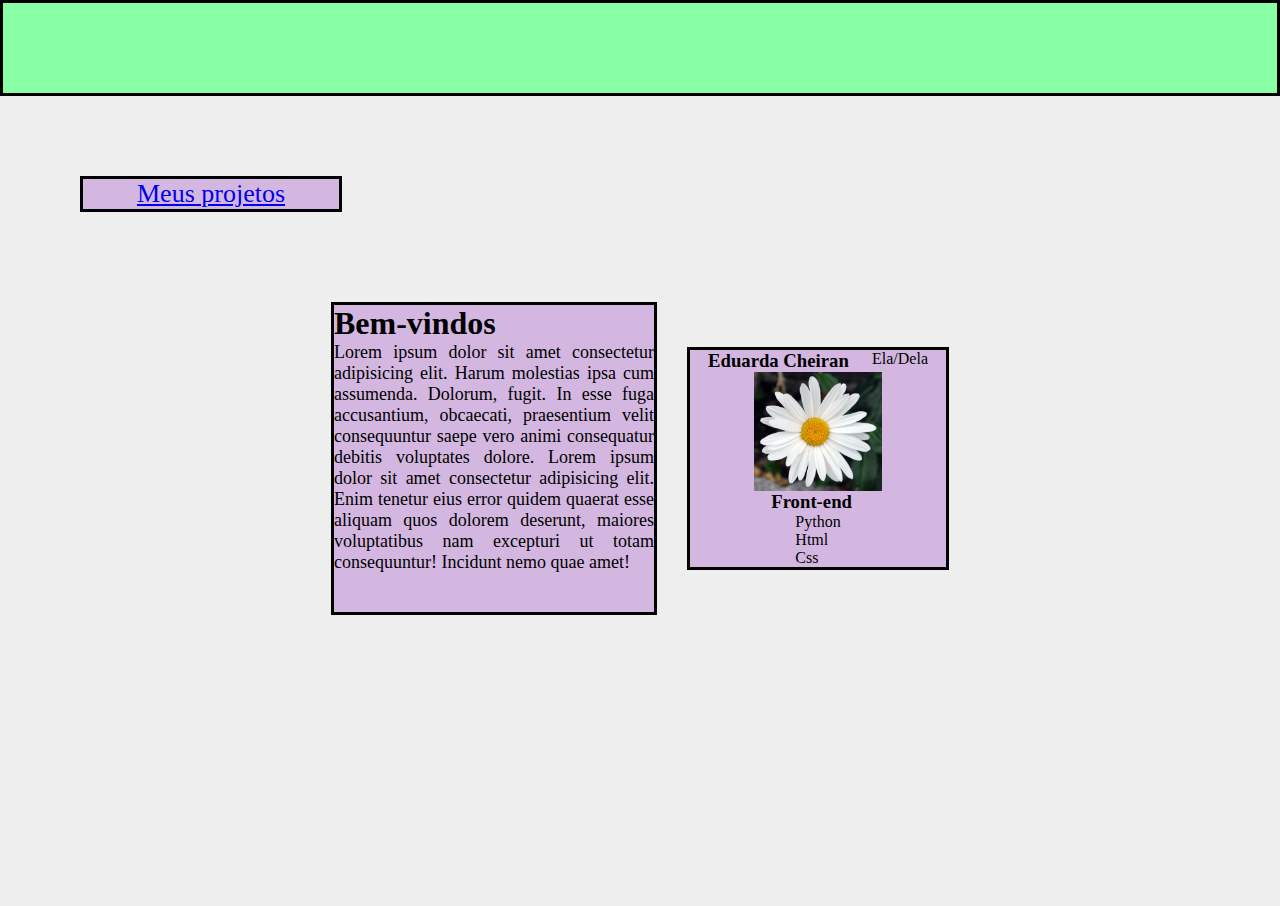
<file: index.html>
<!DOCTYPE html>
<html lang="pt-BR">
<head>
    <meta charset="UTF-8">
    <meta name="viewport" content="width=], initial-scale=1.0">
    <title>Portfólio</title>
    <link rel="stylesheet" href="style.css">
</head>
<body>
    <header>
        
    </header>

    <main>
        <div class="div_link">
            <a href="./projeto.html" id="link_proj">Meus projetos</a>
        </div>
        <section>
            <div class="primeiro_container">
                
                <h1>Bem-vindos</h1>
                <p id="primeiro_container-p">Lorem ipsum dolor sit amet consectetur adipisicing elit. Harum molestias ipsa cum assumenda. Dolorum, fugit. In esse fuga accusantium, obcaecati, praesentium velit consequuntur saepe vero animi consequatur debitis voluptates dolore. Lorem ipsum dolor sit amet consectetur adipisicing elit. Enim tenetur eius error quidem quaerat esse aliquam quos dolorem deserunt, maiores voluptatibus nam excepturi ut totam consequuntur! Incidunt nemo quae amet!</p>
        
            </div>

            <div class="segundo_container"> 

                <div class="segundo_container-titulo">
                <h3>Eduarda Cheiran</h3>
                <p>Ela/Dela</p>
                </div>
                
            <img src="./assets/foto.jpg" alt="Eduarda" id="fotoperfil">
            <h3 id="segundo_container-subtitulo">Front-end</h3>

            <div>
                <p>Python</p>
                <p>Html</p>
                <p>Css</p>
            </div>
               
        </div>

        </section>
    </main>

    <footrt></footrt>
</body>
</html>
</file>
<file: style.css>
*{
    margin: 0;
    padding: 0;
    box-sizing: 0;
}

header{
    background-color: rgb(136, 255, 167);
    height: 10vh;
    border: 3px solid black;
}

section{
    display: flex;
    gap: 30px;
    align-items: center;
    justify-content: center;
    padding: 10px;
}

.primeiro_container{
    border: 3px solid black;
    background-color: rgb(211, 183, 224);
    width: 25vw;
}

#primeiro_container-p{
    text-align: justify;
    height: 30vh;
    font-size: 18px;
    
}

.segundo_container{
    border: 3px solid black;
    width: 20vw;
    background-color: rgb(211, 183, 224);

    display: flex;
    flex-direction: column;
    align-items: center;
    justify-content: center;
}

#fotoperfil{
    width: 10vw;
    
}

.segundo_container-titulo{
    display: flex;
    justify-content: space-between ;
    width: 19vw;
    justify-content: space-around;
}

#segundo_container-subtitulo{
    align-self: self-start;
    display: flex;
    justify-content: space-between ;
    width: 19vw;
    justify-content: space-around;

}

#link_proj{
    font-size:26px ;
    border: 3px solid black;
    width: 20vw;
    background-color: rgb(211, 183, 224);

    display: flex;
    flex-direction: row;
    align-items: center;
    justify-content: center;
}

.div_link{
    gap: 30px;
    align-items: center;
    justify-content: center;
    padding: 80px;
}

main{
    background-color: rgb(238, 238, 238);
    height: 90vh;
}
</file>
